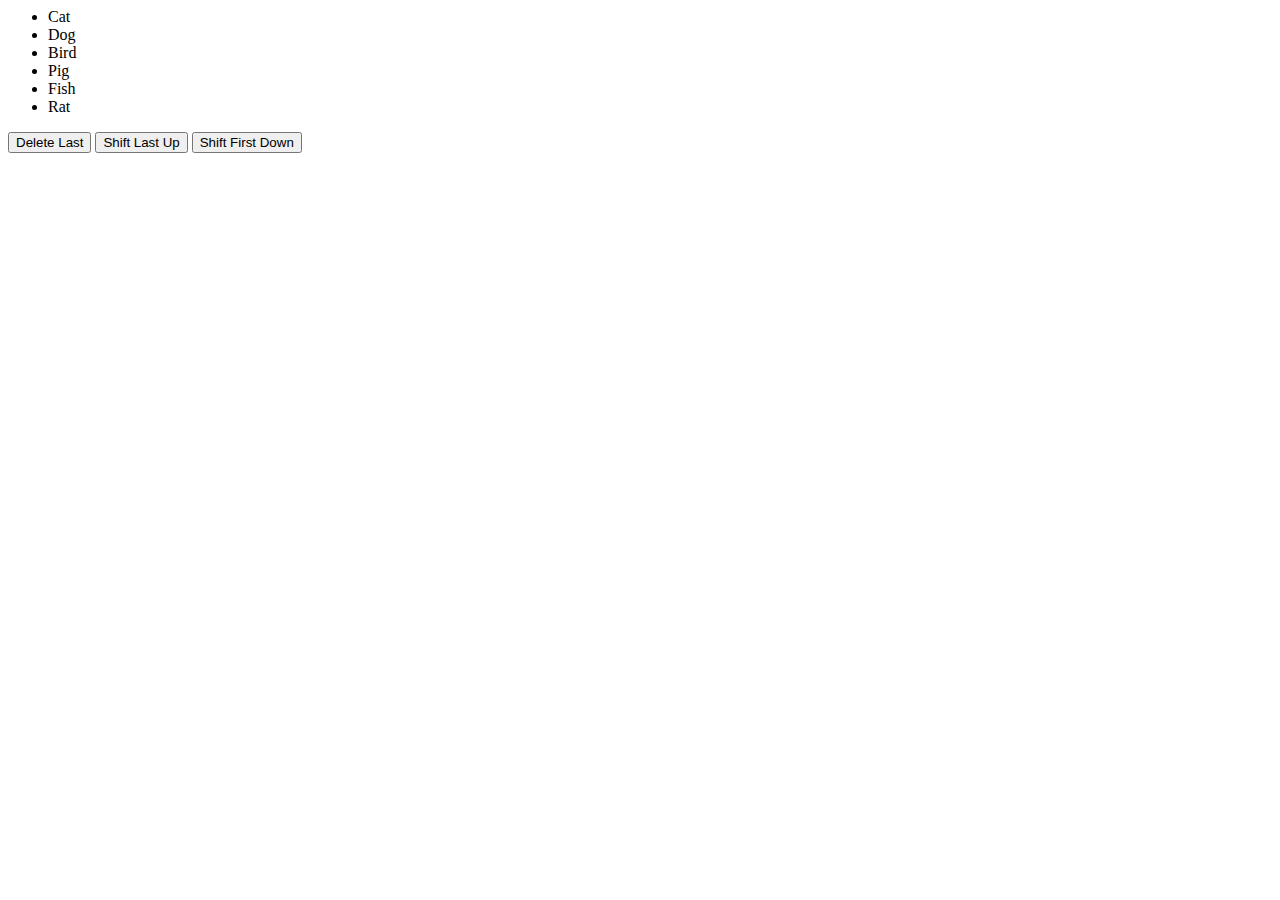
<file: test.html>
<html>
    <head>
        <style>
        .yellow { background: wheat};
        </style>
  <body>
     <ul class="pets">
        <li>Cat</li>
        <li>Dog</li>
        <li>Bird</li>
        <li>Pig</li>
        <li>Fish</li>
        <li>Rat</li>
     </ul>

<button onclick="deleteLast()">Delete Last</button>
<button onclick="shiftUpNode()">Shift Last Up</button>
<button onclick="shiftDownNode()">Shift First Down</button>

    <script>
/*
// get the second unordered list
var carList = document.getElementsByTagName('ul')[1];
// get the second car in the second unordered list
var secondCar = carList.getElementsByTagName('li')[1];

//console.log(secondCar.textContent); // Nissan

// get the list of DIVs of class "stones"
var gemStones = document.querySelector('.stones');
// get the last div element in stones 
var lastGem = gemStones.childNodes[1]; // <div id="diamond">Diamond</div> 

//console.log(lastGem.textContent); // Diamond

gemStones.classList.add('yellow');
//console.log(gemStones);

lastGem.textContent = "Pearl";

//console.log(lastGem.textContent);

// create another gemstone div
var sapphire = document.createElement('div');
sapphire.id = "sapphire";
sapphire.textContent = "Sapphire";
gemStones.appendChild(sapphire);
//console.log(gemStones);
*/

var pets = document.querySelector('.pets');
var newNodes = [];

var firstPet = pets.childNodes[1].textContent;
// var firstPet = pets.firstChild;
for (var i=0; i<pets.length; i++){
    if (pets.childNodes[i].nodeType!==3)
        newNodes = newNodes.push(pets.childNodes[i]);
}

console.log(newNodes);

function deleteLast(){
    var ndType = pets.lastChild.nodeType;
    if (ndType!==3)
        pets.removeChild(pets.lastChild);
    else{
        pets.removeChild(pets.lastChild);
        pets.removeChild(pets.lastChild);
    }
}

function shiftDownNode(){
    // move Cat to below Dog

}

// to move last one up one
function shiftUpNode(){
    // create the node to insertBefore
    var lastNode = pets.childNodes[11];
    
    // get a reference to the parent node
    // 'pets' is the variable for the parent node

    // remove the last one
    var moveBeforeThisOne = pets.childNodes[9];
    pets.insertBefore(lastNode, moveBeforeThisOne);

}

    </script>

  </body>
</html>
</file>
